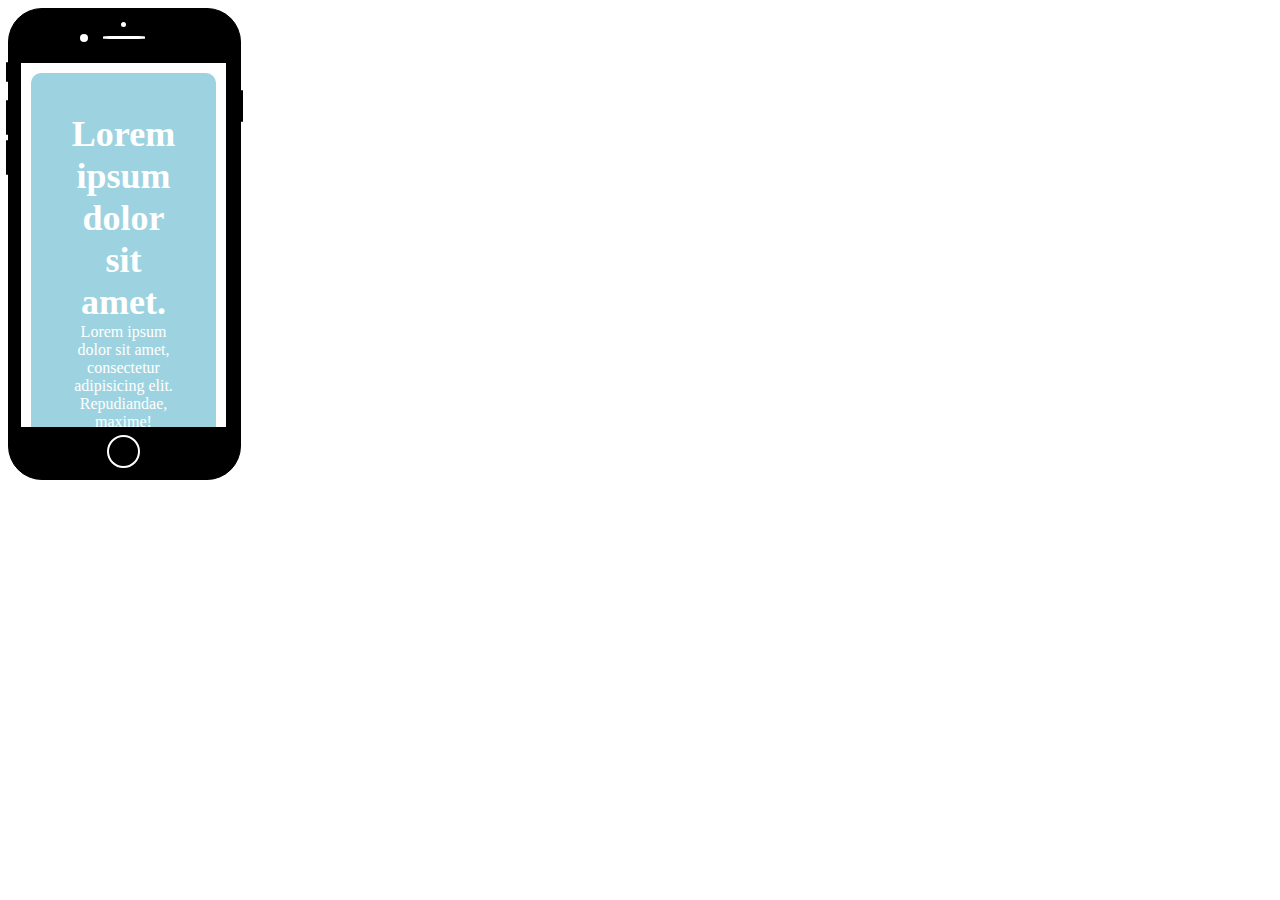
<file: iphone/iphone.html>
<!DOCTYPE html>
<html lang="en">

<head>
    <meta charset="UTF-8">
    <meta name="viewport" content="width=device-width,initial-scale=1.0">
    <meta http-equiv="X-UA-Compatible" content="IE=edge">
    <meta name="renderer" content="webkit">
    <link rel="stylesheet" href="css/style.css">
    <title>iphone7</title>
</head>

<body>
    <div class="button01"></div>
    <div class="button02"></div>
    <div class="button03"></div>
    <div class="button04"></div>
    <div class="iphone7">
        <div class="screen"><iframe src="iframe.html" width="205px" height="364px" frameborder="0" scrolling="auto"></iframe></div>
        <div class="line"></div>
        <div class="circle01"></div>
        <div class="circle02"></div>
        <div class="circle03"></div>
    </div>
</body>

</html>
</file>
<file: iphone/css/style.css>
.iphone7 {
    float: left;
    border: 1px solid;
    width: 231px;
    height: 470PX;
    background-color: black;
    border-radius: 34px;
}

.screen {
    position: absolute;
    top: 63px;
    left: 21px;
    width: 205px;
    height: 364px;
    background-color: white;
}

.circle01 {
    position: absolute;
    top: 22px;
    left: 121px;
    width: 5px;
    height: 5px;
    border-radius: 50%;
    background-color: white;
}

.circle02 {
    position: absolute;
    top: 34px;
    left: 80px;
    width: 8px;
    height: 8px;
    border-radius: 50%;
    background-color: white;
}

.circle03 {
    position: absolute;
    top: 435px;
    left: 107px;
    width: 29px;
    height: 29px;
    border-radius: 50%;
    border: 2px solid white;
}

.line {
    position: absolute;
    top: 36px;
    left: 103px;
    width: 42px;
    height: 3px;
    border-radius: 15%;
    background-color: white;
}

.button01 {
    float: left;
    position: absolute;
    top: 62px;
    left: 6px;
    width: 2px;
    height: 20px;
    border-radius: 2px;
    background-color: black
}

.button02 {
    float: left;
    position: absolute;
    top: 100px;
    left: 6px;
    width: 2px;
    height: 35px;
    border-radius: 3px;
    background-color: black
}

.button03 {
    float: left;
    position: absolute;
    top: 140px;
    left: 6px;
    width: 2px;
    height: 35px;
    border-radius: 3px;
    background-color: black
}

.button04 {
    float: left;
    position: absolute;
    top: 90px;
    left: 241px;
    width: 2px;
    height: 32px;
    border-radius: 3px;
    background-color: black
}


/* iframe 設定 */

h1 {
    font-size: 36px;
}

hr {
    border: 0;
    width: 90%;
    height: 1px;
    background-color: #d4d4d4;
}

.jumbotron {
    background-color: #9dd3e0;
    padding: 40px;
    border-radius: 10px;
    color: white;
}

.tumbnail {
    border: 1px solid #ddd;
    text-align: center;
    padding: 20px;
}

.tumbnail img {
    width: 80%;
    border-radius: 50px 0px;
}

.btn {
    position: relative;
    top: 10px;
    display: inline-block;
    text-align: center;
    border-radius: 5px;
}

.btn-lg {
    width: 60px;
    height: 30px;
    line-height: 30px;
}

.btn-primary {
    background-color: rgba(253, 159, 34, 0.85);
}


/* 連結不變色 */

a,
a:link,
a:visited {
    color: #ffffff;
    text-decoration: none;
}

a:hover {
    color: #ff4949;
}
</file>
